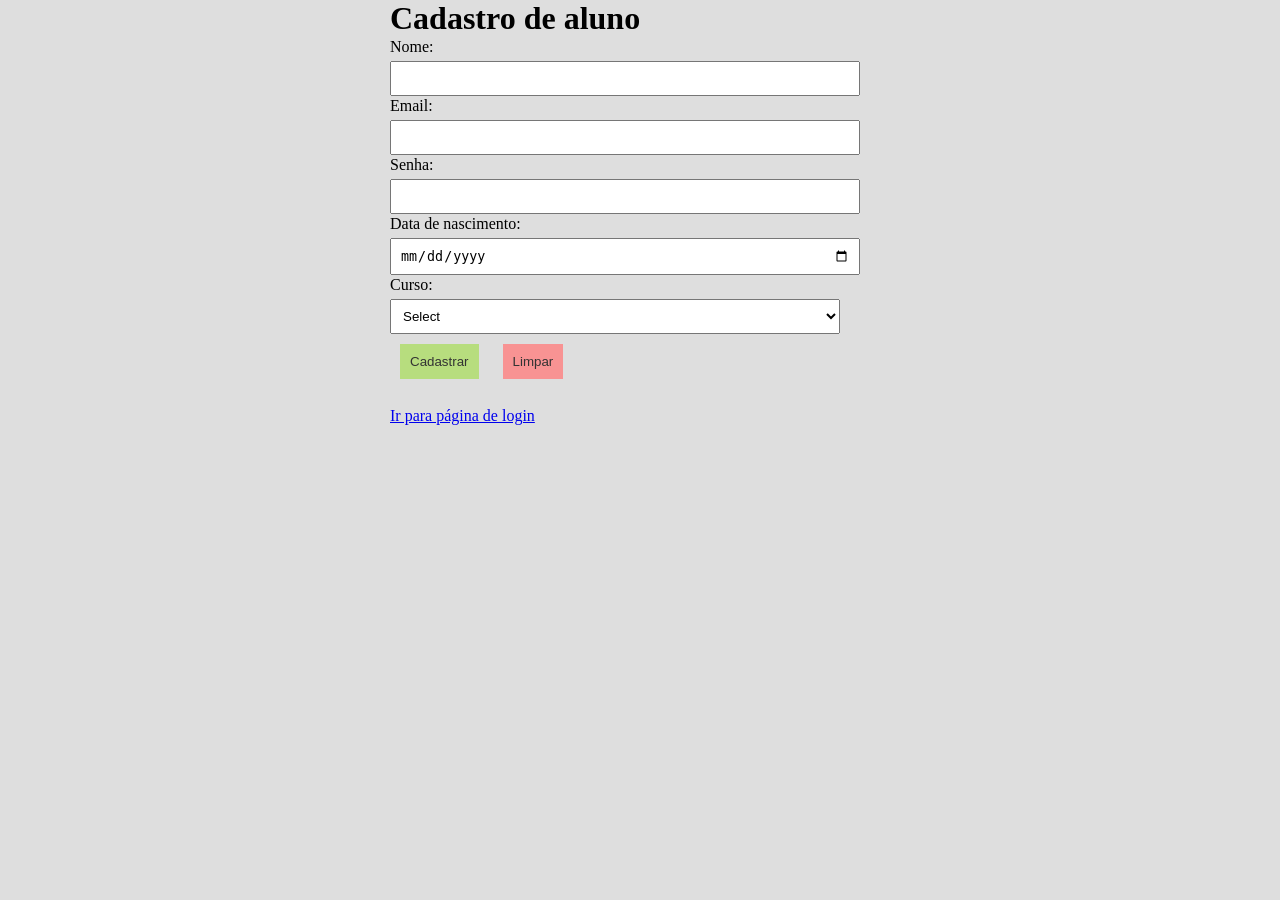
<file: index.html>
<!DOCTYPE html>
<html lang="pt-br">

<head>
    <meta charset="UTF-8">
    <meta name="viewport" content="width=device-width, initial-scale=1.0">
    <title>Document</title>
    <link rel="stylesheet" href="./css/formulario.css">
</head>

<body>
    <div class="container">
        <h1>Cadastro de aluno</h1>
        
        <form>
                <div class="form-control">
                    <label for="nome">Nome:</label>
                    <input type="text" id="nome"/> 
                </div>

                <div class="form-control">
                    <label for="email">Email:</label>
                    <input type="email" id="email" />
                </div>

                <div class="form-control">
                    <label for="senha">Senha: </label>
                    <input type="password" id="senha" />
                </div>

                <div class="form-control">
                    <label for="data">Data de nascimento:</label>
                    <input type="date" id="data" />
                </div>

                <div class="form-control">
                    <label for="curso">Curso:</label>
                    <select id="curso">
                        <option value="">Select</option>
                        <option value="informatica">informática</option>
                        <option value="programacao">Programação</option>
                    </select>
                </div>

                <div class="form-control">
                    <button type="submit" class="btnCadastro">Cadastrar</button>
                    <button type="reset"  class="btnLmpar">Limpar</button>
                </div>
        </form>
        <br>
        <a href="login.html">Ir para página de login</a>
    </div>

</body>
</html>
</file>
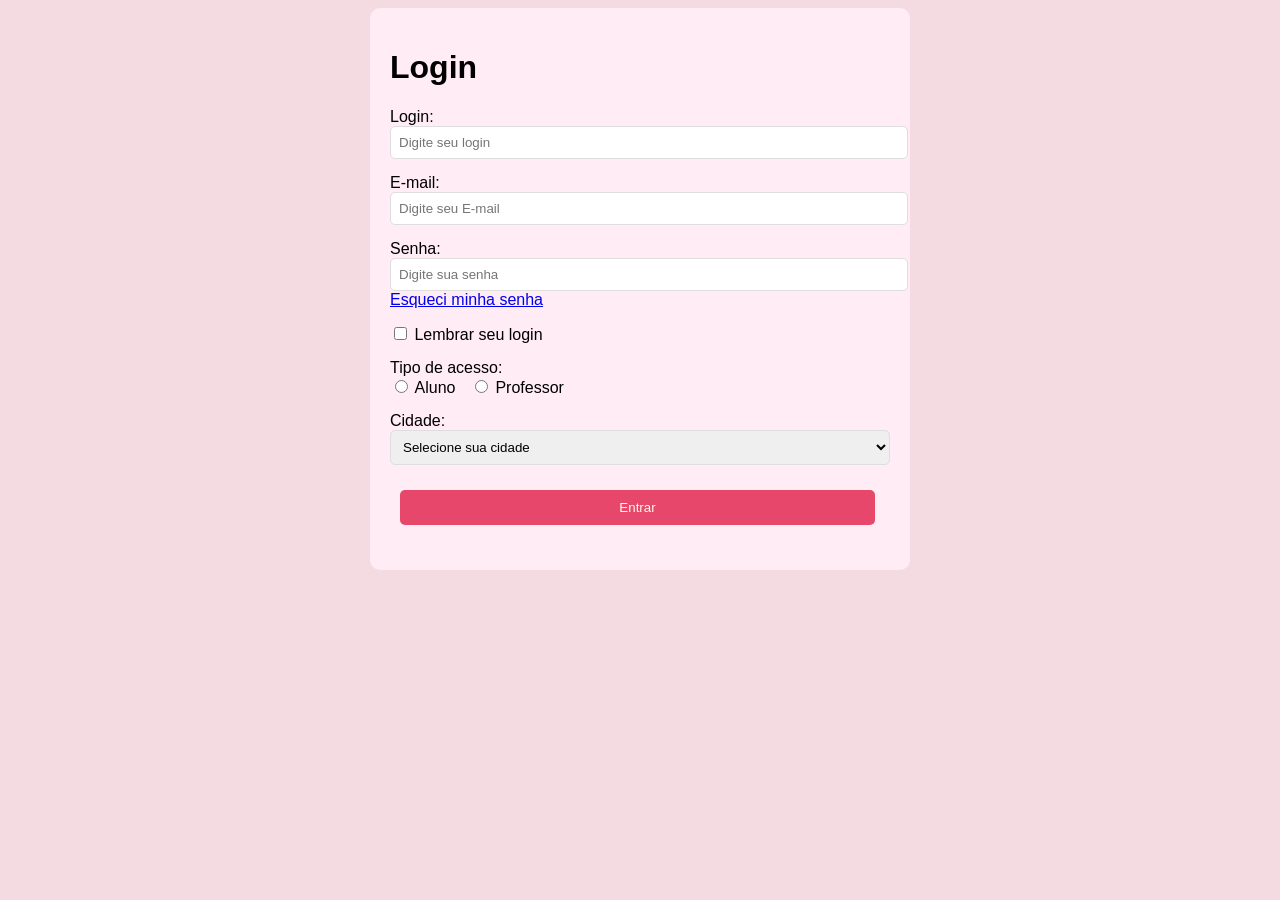
<file: login.html>
<!DOCTYPE html>
<html lang="pt-br">
<head>
    <meta charset="UTF-8">
    <meta name="viewport" content="width=device-width, initial-scale=1.0">
    <title>Login</title>
    <link rel="stylesheet" href="css/login.css">
</head>
<body>
    <div class="container">
        <h1>Login</h1>
        <form>
            <div class="form-control">
                <label for="login">Login: </label>
                <input type="text" id="login" placeholder="Digite seu login"/>
            </div>

            <div class="form-control">
                <label for="email">E-mail: </label>
                <input type="email" id="email" placeholder="Digite seu E-mail"/>
            </div>

            <div class="form-control">
                <label for="senha">Senha: </label>
                <input type="password" id="senha" placeholder="Digite sua senha"/>
                <!-- Esqueci a senha -->
                <a href="senha.html" class="link-esqueceu">Esqueci minha senha</a>
            </div>
            
            <div class="form-control opcoes">
                <input type="checkbox" id="lembrar"/>
                <label for="lembrar">Lembrar seu login</label>
            </div>

            <div class="form-control">
                <label>Tipo de acesso:</label>
                <div class="opcoes">
                    <input type="radio" id="aluno" name="tipo" value="aluno">
                    <label for="aluno">Aluno</label>

                    <input type="radio" id="professor" name="tipo" value="professor"/>
                    <label for="professor">Professor</label>
                </div>
            </div>

            <div class="form-control">
                <label for="cidade">Cidade:</label>
                <select id="cidade">
                    <option value="">Selecione sua cidade</option>
                    <option value="Jundiai">Jundiaí</option>
                    <option value="sao-paulo">São Paulo</option>
                    <option value="cotia">Cotia</option>
                </select>
            </div>

            <div class="form-control">
                <button type="submit">Entrar</button>
            </div>
        </form>

    </div>
</body>
</html>
</file>
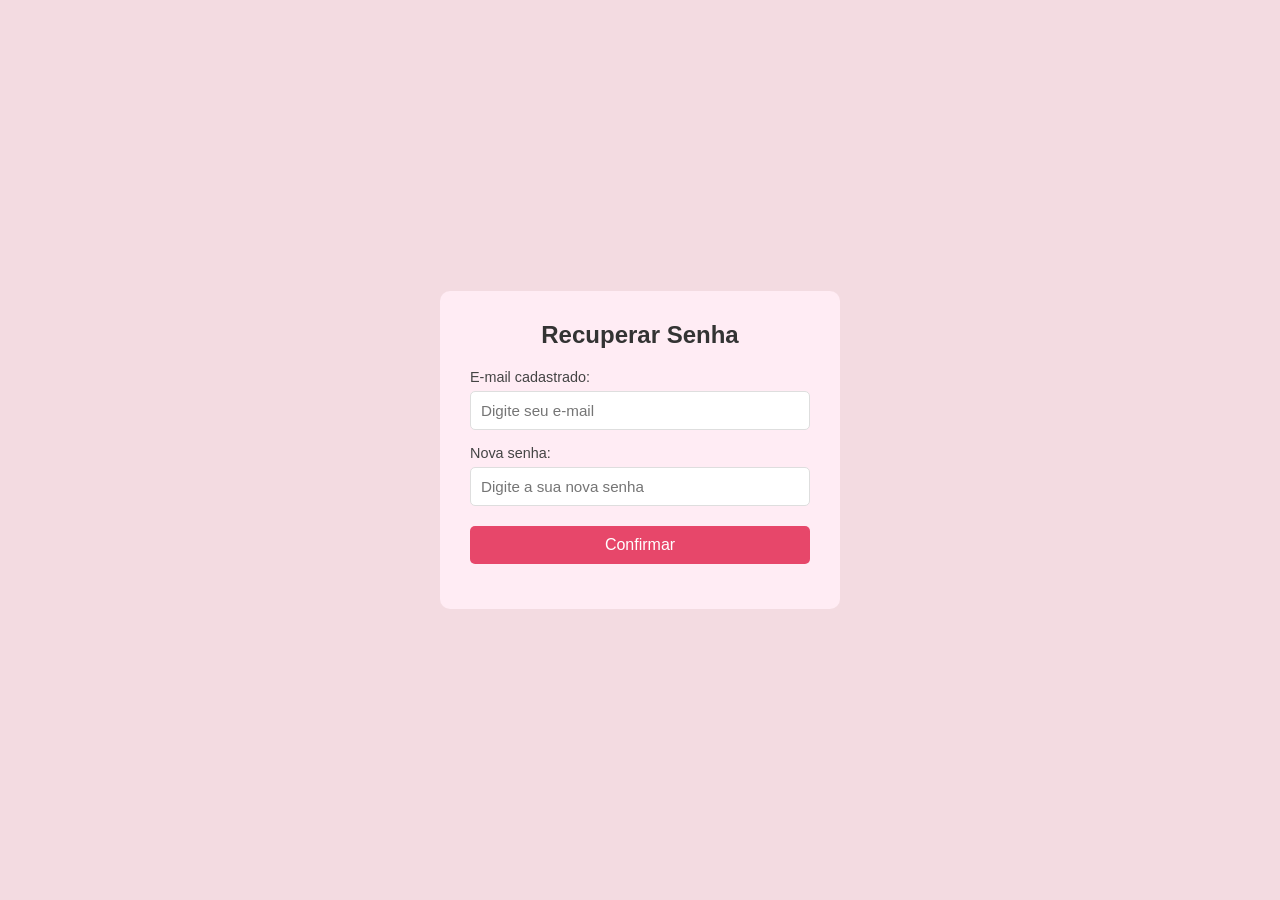
<file: senha.html>
<!DOCTYPE html>
<html lang="pt-br">
<head>
    <meta charset="UTF-8">
    <meta name="viewport" content="width=device-width, initial-scale=1.0">
    <title>Recuperar Senha</title>
    <link rel="stylesheet" href="./css/senha.css">
</head>
<body>

    <div class="container">
        <h1>Recuperar Senha</h1>

        <form>
            <div class="form-control">
                <label for="email">E-mail cadastrado:</label>
                <input type="email" id="email" placeholder="Digite seu e-mail" required />
            </div>

             <div class="form-control">
                    <label for="senha">Nova senha: </label>
                    <input type="password" id="senha" placeholder="Digite a sua nova senha"/>
                </div>

            <div class="form-control">
                <button type="submit">Confirmar</button>
            </div>
        </form>

    </div>

</body>
</html>
</file>
<file: css/formulario.css>
* {
    padding: 0px;
    margin: 0px;
}

body { 
    background: #dedede;
}

.container {
    max-width: 500px;
    /*centralizar*/
    margin: auto;
}

label {
    display: block;
    margin-top:1px ;
    margin-bottom: 5px;
}

input, select {
    width: 90%;
    padding: 8px;
}

.btnCadastro, .btnLmpar {
    background: rgb(183, 221, 126);
    color: rgb(51, 51, 51);
    padding: 10px;
    border: 0px;
    margin: 10px;
    cursor: pointer;
}

.btnLmpar {
    background: rgb(248, 147, 147);
}
</file>
<file: css/login.css>
body{
    font-family: Arial, Helvetica, sans-serif;
    background-color: #f3dbe1;

}
.container {
    max-width: 500px;
    background-color: rgb(255, 236, 244);
    margin: 0 auto;
    padding: 20px;
    border-radius: 10px;
}

.conteiner h1 {
    text-align: center;
}

.form-control {
    margin-bottom: 15px;
}
/* campos de texto. e-mail, senha e select */
input[type="text"],
input[type="email"],
input[type="password"],
select {
    width: 100%;
    padding: 8px;
    border-radius: 5px;
    border: 1px solid #dedede;
}

.opcoes label {
    display: inline;
    margin-right: 10px;
}

button {
    width: 95%;
    margin: 10px;
    padding: 10px;
    background-color: rgb(231, 71, 106);
    color: rgb(255, 247, 237);
    border-radius: 5px;
    border: 0;
    cursor: pointer;
}

button:hover {
    background-color: palevioletred;
    color: rgb(251, 255, 194);
    font-weight: bold;
}
</file>
<file: css/senha.css>
* {
    box-sizing: border-box;
    margin: 0;
    padding: 0;
}

body {
    font-family: Arial, Helvetica, sans-serif;
    background-color: #f3dbe1;
    display: flex;
    justify-content: center;
    align-items: center;
    min-height: 100vh;
}

.container {
    width: 100%;
    max-width: 400px;
    background-color: rgb(255, 236, 244);
    padding: 30px;
    border-radius: 10px;
}

h1 {
    text-align: center;
    font-size: 1.5rem;
    color: #333;
    margin-bottom: 20px;
}

.form-control {
    margin-bottom: 15px;
}

label {
    display: block;
    margin-bottom: 6px;
    color: #444;
    font-size: 0.9rem;
}

input[type="email"],
input[type="password"] {
    width: 100%;
    padding: 10px;
    border: 1px solid #dedede;
    border-radius: 5px;
    font-size: 0.95rem;
}

button {
    width: 100%;
    padding: 10px;
    background-color: rgb(231, 71, 106);
    color: #ffffff;
    border: none;
    border-radius: 5px;
    font-size: 1rem;
    cursor: pointer;
    margin-top: 5px;
}

button:hover {
    background-color: palevioletred;
    font-weight: bold;
}

.links-rodape {
    text-align: center;
    margin-top: 15px;
}

.links-rodape a {
    color: rgb(180, 50, 80);
    text-decoration: none;
    font-size: 0.9rem;
}

.links-rodape a:hover {
    text-decoration: underline;
}
</file>
